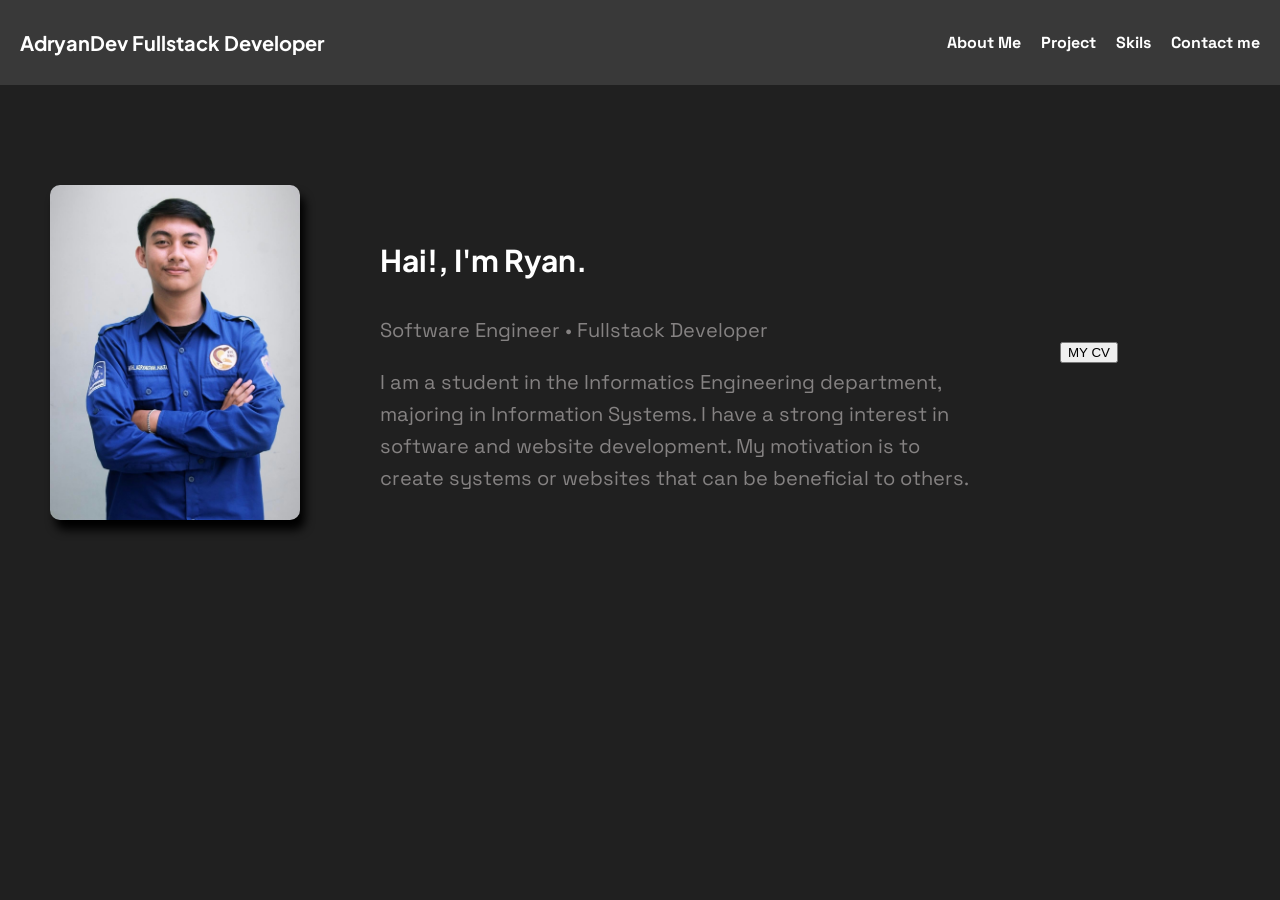
<file: PORTOFOLIO/index.html>
<!DOCTYPE html>
<html lang="en">
<head>
    <meta charset="UTF-8">
    <meta name="viewport" content="width=device-width, initial-scale=1.0">
    <title>Document</title>
</head>
<body>
    <link rel="preconnect" href="https://fonts.googleapis.com">
    <link rel="preconnect" href="https://fonts.gstatic.com" crossorigin>
    <link href="https://fonts.googleapis.com/css2?family=Space+Grotesk:wght@300..700&display=swap" rel="stylesheet">
    <link rel="preconnect" href="https://fonts.googleapis.com">
    <link rel="preconnect" href="https://fonts.gstatic.com" crossorigin>
    <link href="https://fonts.googleapis.com/css2?family=Plus+Jakarta+Sans:ital,wght@0,200..800;1,200..800&family=Space+Grotesk:wght@300..700&display=swap" rel="stylesheet">
    <link rel="stylesheet" href="style.css">
    <nav>
        <p class="brand">AdryanDev Fullstack Developer</p>
        <div class="link">
        <a href="">About Me</a>
        <a href="">Project</a>
        <a href="">Skils</a>
        <a href="">Contact me</a>
        </div>
        
    </nav>
    <div class="dashboard">
        <img class="foto-profil" src="WhatsApp Image 2026-11-02 at 01.18.32.jpeg" alt="">
        <div class="deskripsi">
            <p class="nama">Hai!, I'm Ryan.</p>
            <p class="Biodata">Software Engineer • Fullstack Developer </p>
            <p class="Biodata">I am a student in the Informatics Engineering department, majoring in Information Systems. 
                I have a strong interest in software and website development. 
                My motivation is to create systems or websites that can be beneficial to others.</p>
        </div>
        <a class="cv-button" href=""><button>MY CV</button></a>
    </div>
        


</body>
</html>
</file>
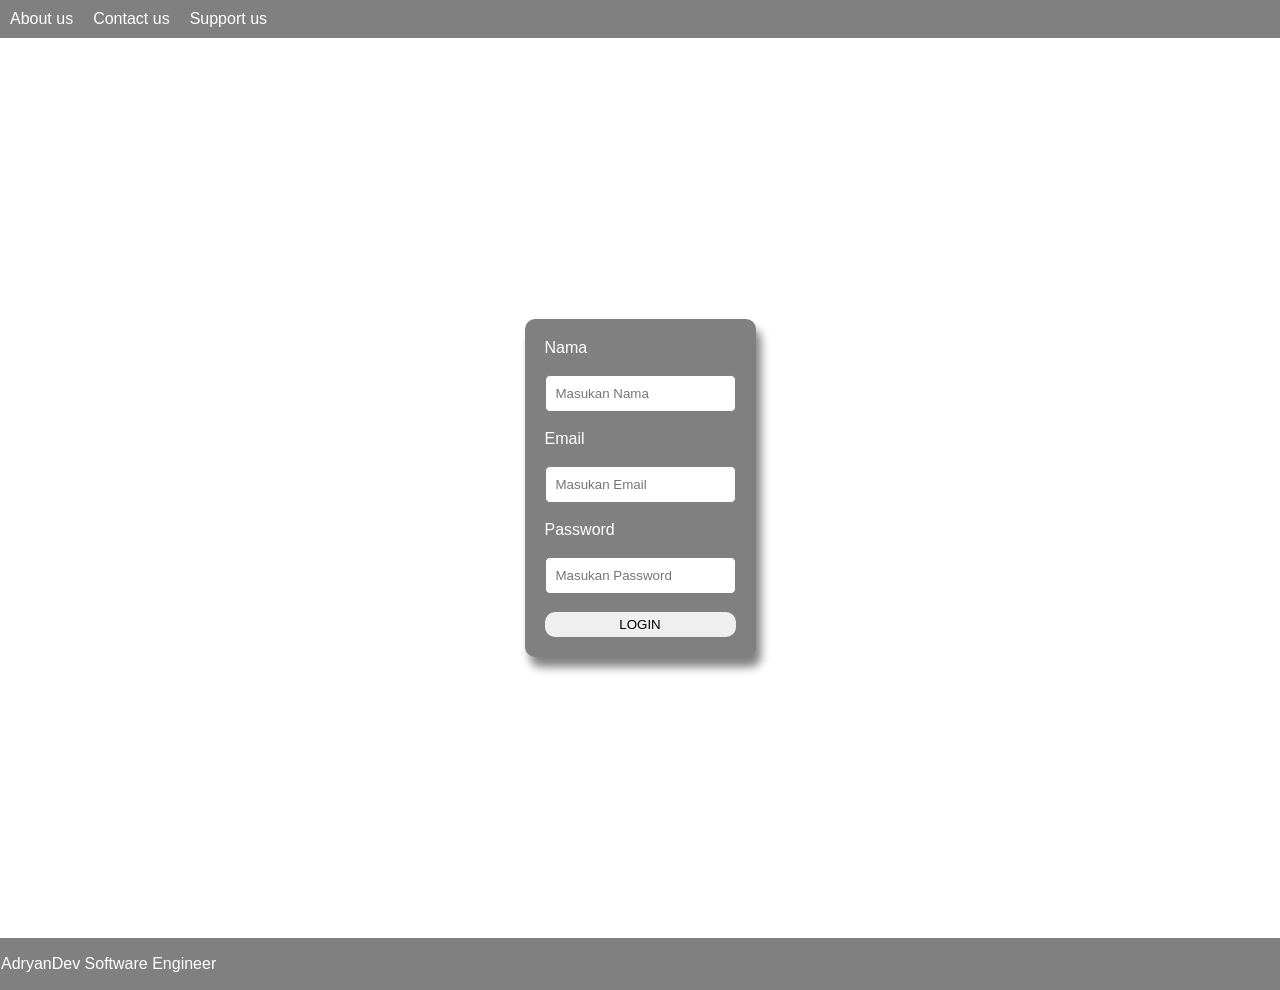
<file: WEBSITE/index.html>
<!DOCTYPE html>
<html lang="en">
<head>
    <meta charset="UTF-8">
    <meta name="viewport" content="width=device-width, initial-scale=1.0">
    <title>Document</title>
</head>
<body>
    <nav>
        <a href="">About us</a>
        <a href="">Contact us</a>
        <a href="">Support us</a>
    </nav>
    <form action="">
        <div class="form-login">
            <label for="nama">Nama</label> <br>
            <input type="text" required placeholder="Masukan Nama"> <br>
            <label for="email">Email</label> <br>
            <input type="text" required placeholder="Masukan Email"> <br>
            <label for="password">Password</label> <br>
            <input type="password" required placeholder="Masukan Password"> <br>
            <button>LOGIN</button>
        </div>
    </form>
    <footer>
        <p>AdryanDev Software Engineer</p>
    </footer>
    <style>
        body{
            scroll-behavior: smooth;
            margin: 0;
        }
        form{
            display: flex;
            justify-content: center;
            height: 100vh;
            align-items: center;
            font-family: Verdana, Geneva, Tahoma, sans-serif;
        }
        .form-login{
            display: flex;
            background-color: gray;
            padding: 20px;
            flex-direction: column;
            border-radius: 10px;
            color: white;
            box-shadow: 5px 10px 10px gray;
        }
        nav{
            padding: 10px;
            background-color: gray;
            display: flex;
            gap: 20px;
        }
        nav, a{
            text-decoration: none;
            color: white;
            font-family: Verdana, Geneva, Tahoma, sans-serif;
        }
        input{
            padding: 10px;
            border-radius: 5px;
            border: 1px solid gray;
        }
        button{
            padding: 5px;
            border: none;
            border-radius: 10px;
        }
        footer{
            padding: 1px;
            background-color: gray;
            font-family: Verdana, Geneva, Tahoma, sans-serif;
        }
        footer, p{
            color: white;
        }
    </style>
</body>
</html>
</file>
<file: PORTOFOLIO/style.css>
body{
    margin: 0;
    scroll-behavior: smooth;
    background-color: rgb(32, 32, 32);
    color: white;
}
nav{
    background-color: rgb(57, 57, 57);
    padding: 10px 20px;
    display: flex;
    gap: 20px;
    align-items: center;
    justify-content: space-between;
}
.link{
    display: flex;
    font-family: "Space Grotesk", sans-serif;
    margin-left: auto;
    gap: 20px;
}
a{
    color: white;
    text-decoration: none;
    font-weight: bold;
}
.brand{
    display: flex;
    font-weight: bold;
    font-family: "Plus Jakarta Sans", sans-serif;
    font-size: 15px;
    font-size: 20px;
}
.nama{
    font-family: "Plus Jakarta Sans", sans-serif;
    font-weight: bold;
    font-size: 30px;
}
.deskripsi{
    margin-left: 50px;
    font-family: "Space Grotesk", sans-serif;
    font-size: 20px;
    line-height: 1.6;
    max-width: 600px;
    margin-top: 15px;
}
.Biodata{
    color: rgb(133, 130, 130);
}
.dashboard{
    display: flex;
    align-items: center;
    gap: 30px;
    margin-top: 100px;
    margin-left: 50px;
    border-radius: 20px;
}
.foto-profil{
    width: 250px;
    object-fit: cover;
    border-radius: 10px;
    box-shadow: 5px 10px 10px rgb(0, 0, 0);
}
.cv-button{
    margin-left: 50px;
}
</file>
